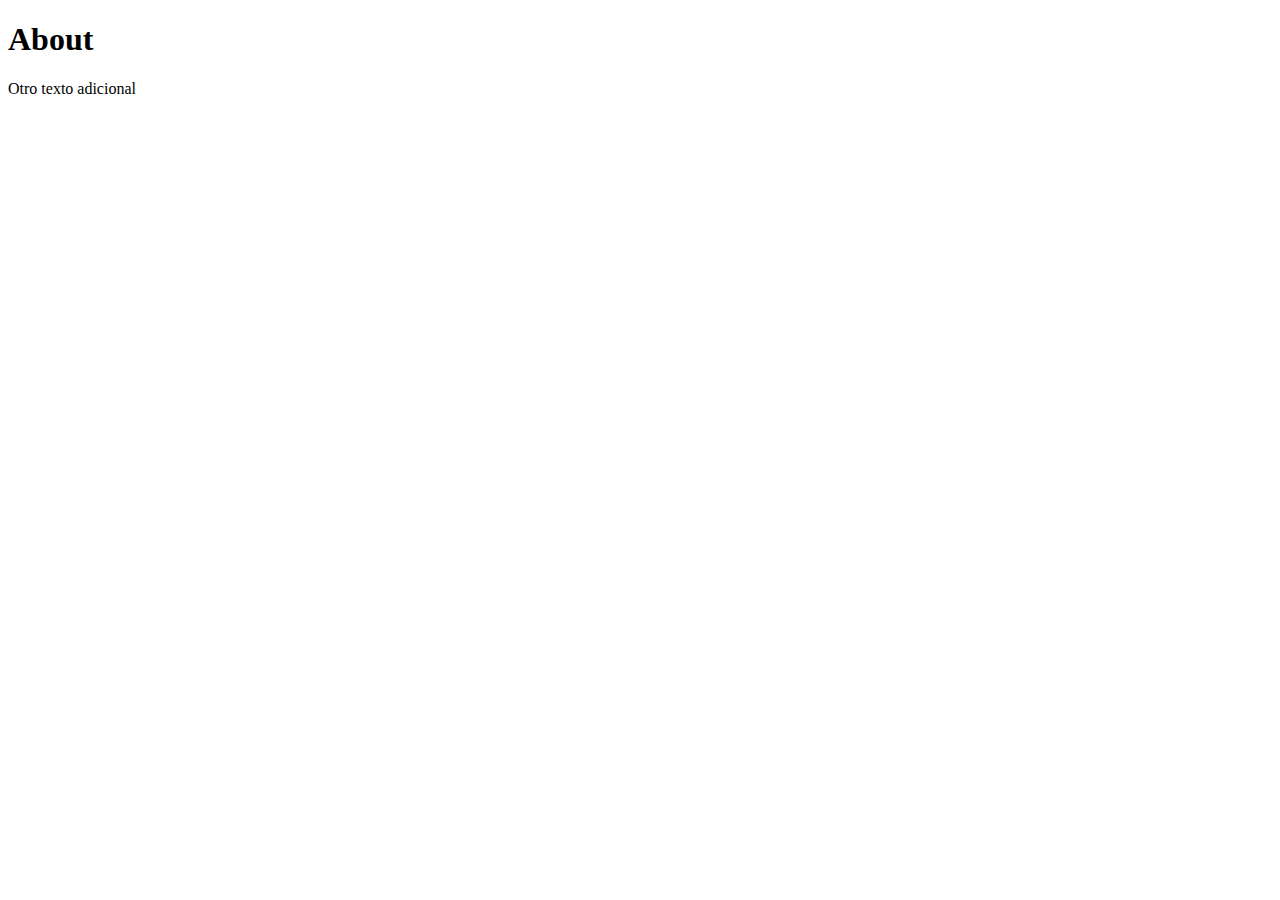
<file: public/back/about.html>
<!DOCTYPE html>
<html lang="en">
  <head>
    <meta charset="UTF-8" />
    <meta name="viewport" content="width=device-width, initial-scale=1.0" />
    <title>Pagina Web Principal - Demo</title>
  </head>
  <body>
    <h1>About</h1>
    <p>Otro texto adicional</p>
  </body>
</html>
</file>
